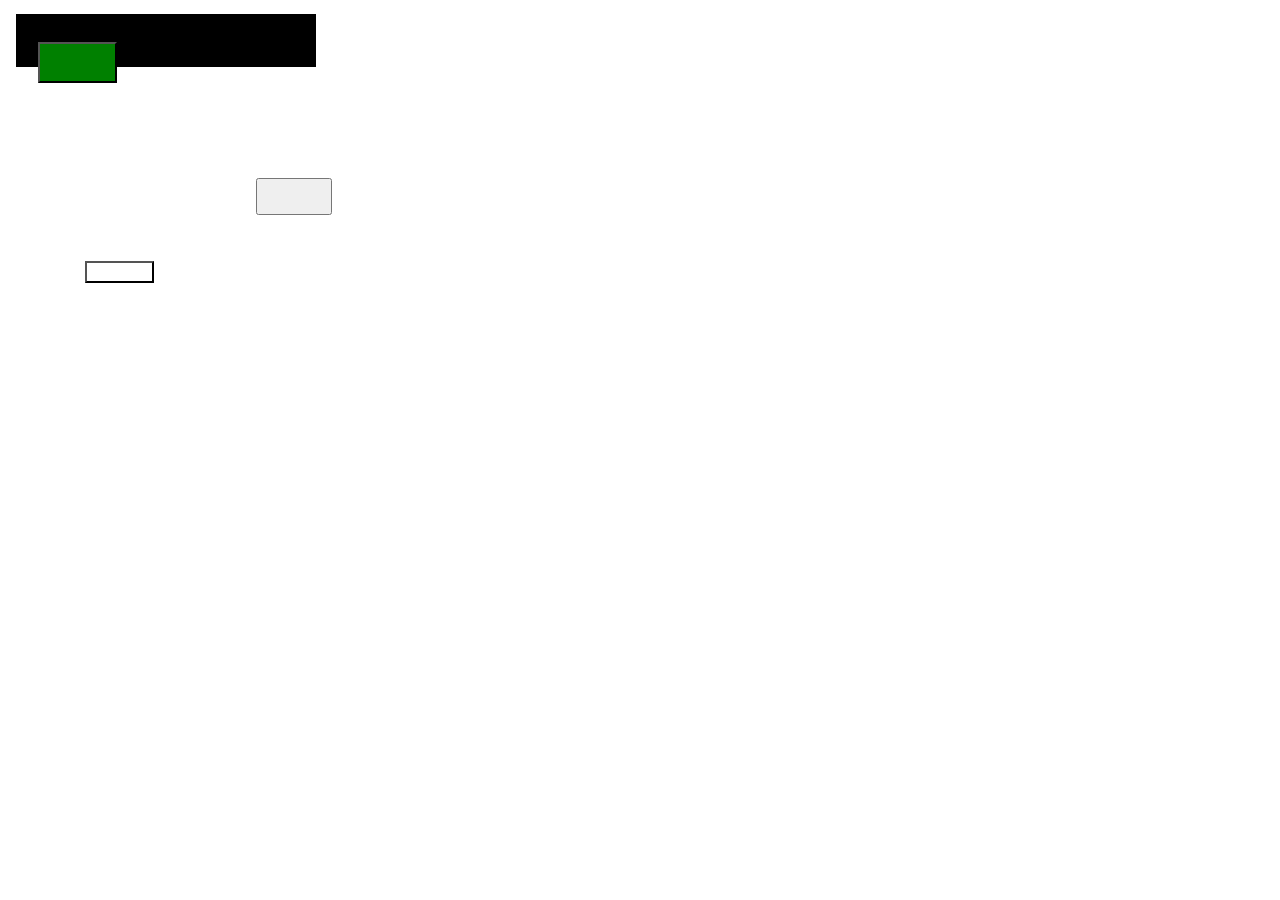
<file: index.html>
<!DOCTYPE html>
<html lang="tr">
<head>
    <meta charset="UTF-8">
    <meta name="viewport" content="width=device-width, initial-scale=1.0">
    <title>{title}</title>
    <link rel="stylesheet" href="classStyles.css">
    <link rel="stylesheet" href="identifyStyles.css">
</head>
<body>
    <button id="id" class=".standart-class"></button>
    <button id="id001" class=".special-class"></button>
    <button id="id002" class=".special-class"></button>
    <button id="id003" class=".standart-class"></button>
</body>
</file>
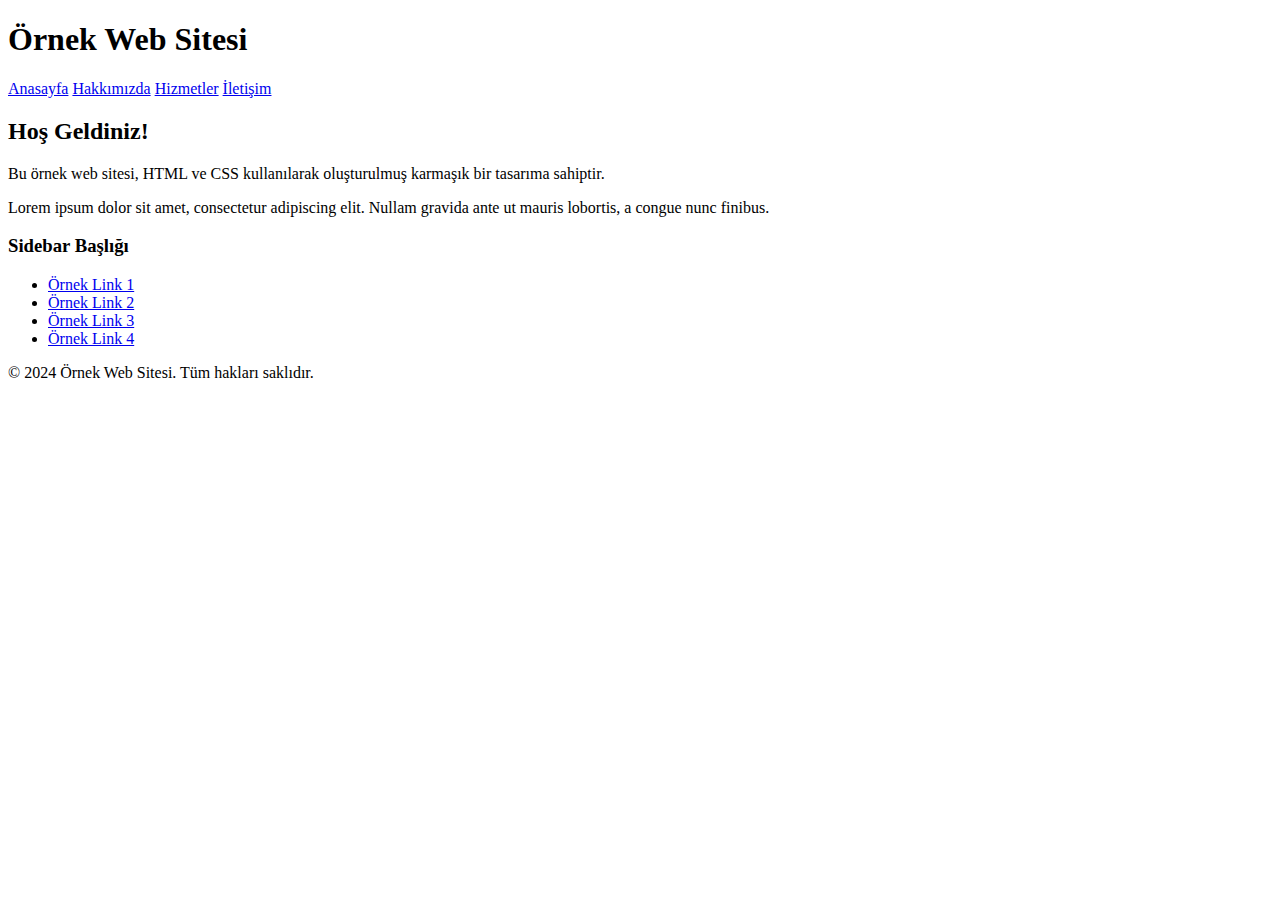
<file: example.html>
<!DOCTYPE html>
<html lang="tr">
<head>
    <meta charset="UTF-8">
    <meta name="viewport" content="width=device-width, initial-scale=1.0">
    <title>Örnek Karmaşık Web Sitesi</title>
    <link rel="stylesheet" href="classStyles.css">
    <link rel="stylesheet" href="identifyStyles.css">
</head>
<body>
    <header>
        <h1>Örnek Web Sitesi</h1>
    </header>
    <nav>
        <a href="#">Anasayfa</a>
        <a href="#">Hakkımızda</a>
        <a href="#">Hizmetler</a>
        <a href="#">İletişim</a>
    </nav>
    <div class="container">
        <section class="main">
            <h2>Hoş Geldiniz!</h2>
            <p>Bu örnek web sitesi, HTML ve CSS kullanılarak oluşturulmuş karmaşık bir tasarıma sahiptir.</p>
            <p>Lorem ipsum dolor sit amet, consectetur adipiscing elit. Nullam gravida ante ut mauris lobortis, a congue nunc finibus.</p>
        </section>
        <aside class="sidebar">
            <h3>Sidebar Başlığı</h3>
            <ul>
                <li><a href="#">Örnek Link 1</a></li>
                <li><a href="#">Örnek Link 2</a></li>
                <li><a href="#">Örnek Link 3</a></li>
                <li><a href="#">Örnek Link 4</a></li>
            </ul>
        </aside>
    </div>
    <footer>
        <p>&copy; 2024 Örnek Web Sitesi. Tüm hakları saklıdır.</p>
    </footer>
</body>
</html>
</file>
<file: classStyles.css>
.special-class {
margin: 0.5% 0.5em 0.5rem 0.5em;
padding: 0.5 0.5 0.5 0.5;
box-sizing: border-box;
font-family: 'Arial', sans-serif;
position: relative;
left: 5.0pxpx;
top: 12mmpx;
width: 21.0mmpx;
height: 8.0mmpx;
color: #000;
font-weight: 800;
text-align: right;
}
.standart-class {
margin: 0.5cm 0.5cm 0.5cm 0.5cm;
padding: 10.0px 10.0px 10.0px 10.0px;
box-sizing: border-box;
font-family: 'Arial', sans-serif;
color: #fff;
text-align: right;
font-size: 1.0em;
background-color: #006;
border: none none none;
cursor: pointer;
border-radius: 5px;
transition: background-color 0.3s ease;
}
.standart-class:hover {
margin: 0.5cm 0.5cm 0.5cm 0.5cm;
padding: 0.0 0.0 0.0 0.0;
box-sizing: border-box;
font-family: 'Arial', sans-serif;
color: red;
text-align: right;
font-size: 25px;
}
.standart-class .body {
background-color: #f5f5f5;
color: #333;
margin: 0.5cm;
font-size: 16px;
line-height: 1.6;
}
.standart-class .h1 {
margin: 20px 0;
color: #222;
line-height: 1.2;
font-size: 2.5em;
}
.standart-class .h2 {
margin: 20px 0;
color: #222;
line-height: 1.2;
font-size: 2em;
}
.standart-class .h3 {
margin: 20px 0;
color: #222;
line-height: 1.2;
font-size: 1.75em;
}
.standart-class .h4 {
margin: 20px 0;
color: #222;
line-height: 1.2;
font-size: 1.5em;
}
.standart-class .h5 {
margin: 20px 0;
color: #222;
line-height: 1.2;
font-size: 1.25em;
}
.standart-class .h6 {
margin: 20px 0;
color: #222;
font-size: 1em;
line-height: 1.2;
}
.standart-class .p {
margin-bottom: 15px;
}
.standart-class .a {
color: #0066cc;
text-decoration: none;
}
.standart-class .a:hover {
text-decoration: underline;
}
.standart-class .ul {
margin: 20px 0;
padding-left: 20px;
}
.standart-class .ol {
margin: 20px 0;
padding-left: 20px;
}
.standart-class .li {
margin-bottom: 10px;
}
.standart-class .button {
margin: 0.5cm 0.5cm 0.5cm 0.5cm;
padding: 10.0px 10.0px 10.0px 10.0px;
box-sizing: border-box;
font-family: 'Arial', sans-serif;
color: #fff;
text-align: right;
font-size: 1.0em;
background-color: #006;
border: none none none;
cursor: pointer;
border-radius: 5px;
transition: background-color 0.3s ease;
}
.standart-class .button:hover {
margin: 0.5cm 0.5cm 0.5cm 0.5cm;
padding: 10.0px 10.0px 10.0px 10.0px;
box-sizing: border-box;
font-family: 'Arial', sans-serif;
color: #fff;
text-align: right;
font-size: 1.0em;
background-color: #008999;
border: none none none;
cursor: pointer;
border-radius: 5px;
transition: background-color 0.3s ease;
}
</file>
<file: identifyStyles.css>
#id {
position: static;
left: 10cm;
top: 10mm;
width: 31.0%;
height: 14.0mm;
color: #000;
background-color: black;
font-size: 16px;
font-weight: 800;
margin: 0.5% 0.5em 0.5rem 0.5em;
padding: 0.5 0.5 0.5 0.5;
border: none;
min-width: 200.0px;
max-width: 300.0px;
cursor: help;
z-index: 30;
}
#id002 {
position: fixed;
left: 85px;
top: 69.0mm;
width: 69.0px;
height: 6.0mm;
background-color: #FFFFFF;
}
#id001 {
position: fixed;
left: 20%;
top: 47mm;
width: 20mm;
height: 10mm;
}
#id003 {
position: fixed;
left: 10mm;
top: 11mm;
width: 21.0mm;
height: 11.0mm;
background-color: green;
}
</file>
